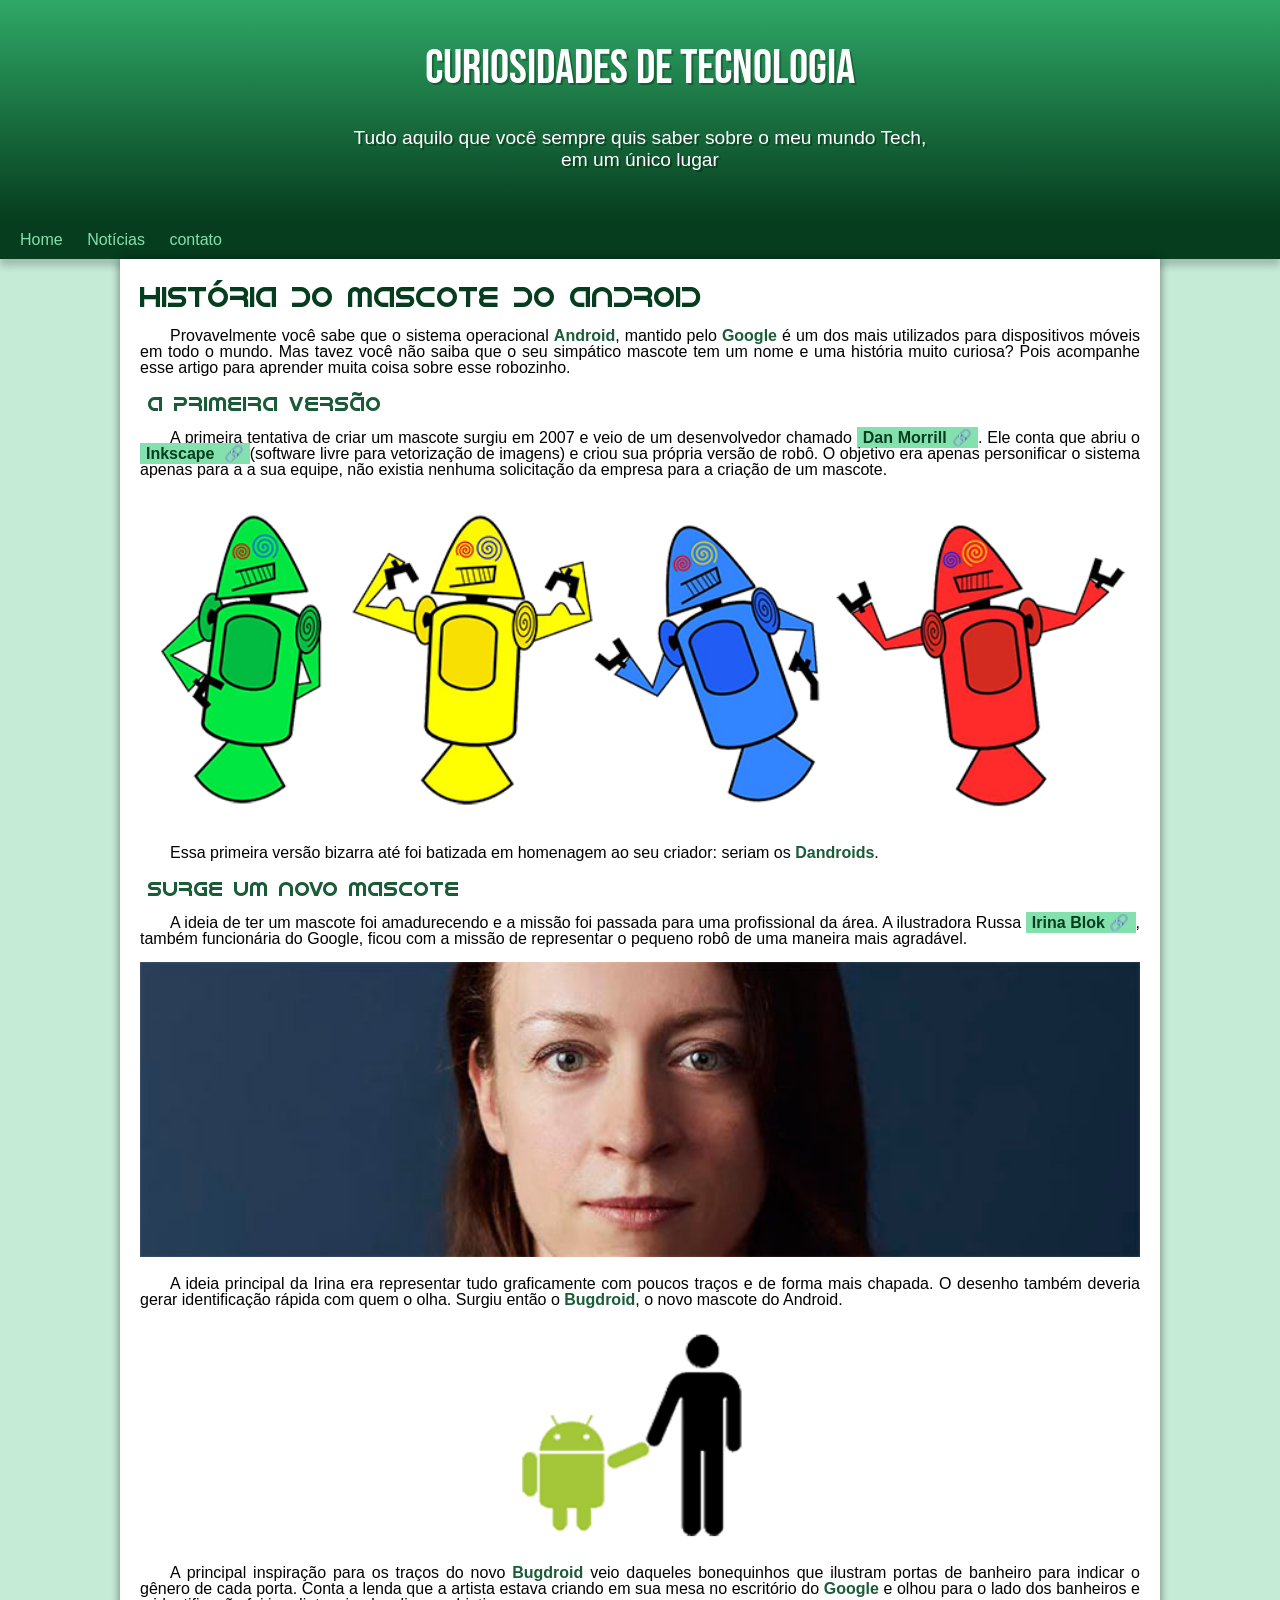
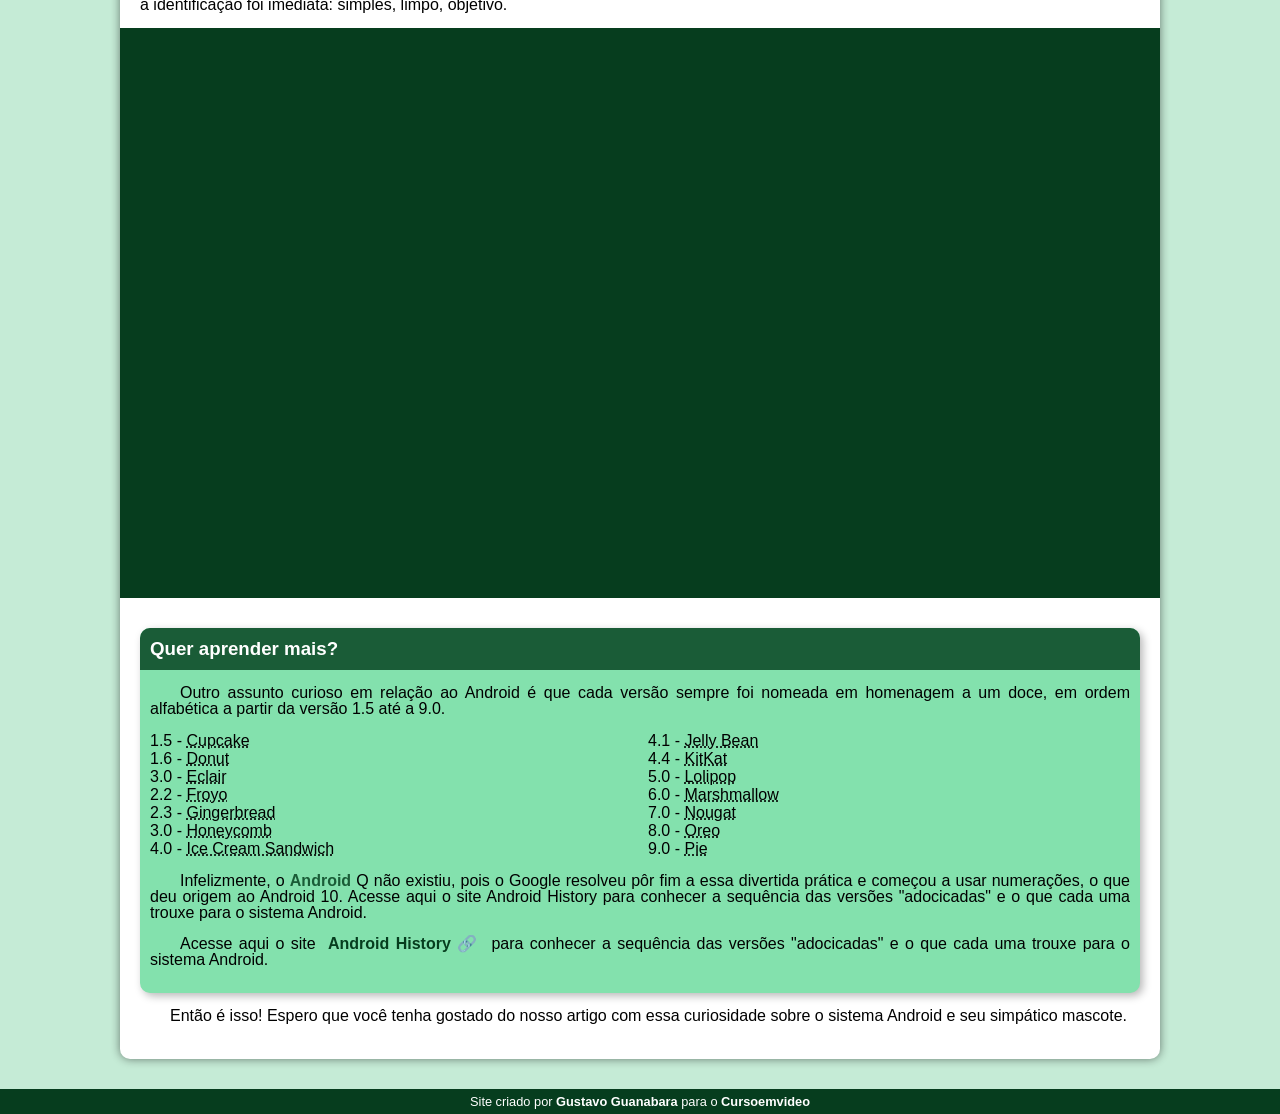
<file: index.html>
<!DOCTYPE html>
<html lang="pt-br">
<head>
    <meta charset="UTF-8">
    <meta name="viewport" content="width=device-width, initial-scale=1.0">
    <title>Como surgiu o mascote do Android</title>
    <link rel="shortcut icon" href="imagens/favicon.ico" type="image/x-icon">
    <link rel="stylesheet" href="estilo/style.css">
</head>
<body>
    <header>
        <h1>Curiosidades de Tecnologia</h1>
        <p>Tudo aquilo que você sempre quis saber sobre o meu mundo Tech, em um único lugar</p>
    </header>
    <nav>
        <a href="#">Home</a>
        <a href="#">Notícias</a>
        <a href="#"> contato</a>
    </nav>
    <main>
         <article>
            <h1 >História do Mascote do Android</h1>

            <p>Provavelmente você sabe que o sistema operacional <strong>Android</strong>, mantido pelo <strong>Google</strong> é um dos mais utilizados para dispositivos móveis em todo o mundo. Mas tavez você não saiba que o seu simpático mascote tem um nome e uma história muito curiosa? Pois acompanhe esse artigo para aprender muita coisa sobre esse robozinho.</p>

            <h2>A primeira versão</h2>

            <p>A primeira tentativa de criar um mascote surgiu em 2007 e veio de um desenvolvedor chamado <a href="https://androidcommunity.com/dan-morrill-shows-us-the-android-mascot-that-almost-was-20130103/" target="_blank" class="externo">Dan Morrill</a>. Ele conta que abriu o <a href="https://inkscape.org/" target="_blank" class="externo">Inkscape </a>(software livre para vetorização de imagens) e criou sua própria versão de robô. O objetivo era apenas personificar o sistema apenas para a a sua equipe, não existia nenhuma solicitação da empresa para a criação de um mascote.</p>

            <picture>
                <source media="(max-width:670px)" srcset="imagens/dan-droids-pq.png">
                <img src="imagens/dan-droids.png" alt="Primeiro mascote do Android">
            </picture>

            <p>Essa primeira versão bizarra até foi batizada em homenagem ao seu criador: seriam os <strong>Dandroids</strong>.</p>

            <h2>Surge um novo mascote</h2>

            <p>A ideia de ter um mascote foi amadurecendo e a missão foi passada para uma profissional da área. A ilustradora Russa <a href="https://www.irinablok.com/" target="_blank" class="externo">Irina Blok</a>, também funcionária do Google, ficou com a missão de representar o pequeno robô de uma maneira mais agradável.</p>

            <picture>
                <source media="(max-width: 670px)" srcset="imagens/irina-blok-pq.jpg">
                <img src="imagens/irina-blok.jpg" alt="Irina Blok, criadora do Bugdroid ">
            </picture>

            <p>A ideia principal da Irina era representar tudo graficamente com poucos traços e de forma mais chapada. O desenho também deveria gerar identificação rápida com quem o olha. Surgiu então o <strong>Bugdroid</strong>, o novo mascote do Android.</p>

            <img src="imagens/bugdroid.png" class="pequena" alt="Bugdroid">

            <p>A principal inspiração para os traços do novo <strong>Bugdroid</strong> veio daqueles bonequinhos que ilustram portas de banheiro para indicar o gênero de cada porta. Conta a lenda que a artista estava criando em sua mesa no escritório do <strong>Google</strong> e olhou para o lado dos banheiros e a identificação foi imediata: simples, limpo, objetivo.</p>

            <div class="video"><iframe width="560" height="315" src="https://www.youtube.com/embed/l2UDgpLz20M?si=i0fLmKlPS3-tamzO" title="YouTube video player" frameborder="0" allow="accelerometer; autoplay; clipboard-write; encrypted-media; gyroscope; picture-in-picture; web-share" referrerpolicy="strict-origin-when-cross-origin" allowfullscreen></iframe></div>

            <aside>
                <h3>Quer aprender mais?</h3>

                <p>Outro assunto curioso em relação ao Android é que cada versão sempre foi nomeada em homenagem a um doce, em ordem alfabética a partir da versão 1.5 até a 9.0.</p>

                <ul>
                    <li>1.5 - <abbr title="Bolo de Copo">Cupcake</abbr></li>
                    <li>1.6 - <abbr title="Rosquinha">Donut</abbr></li>
                    <li>3.0 - <abbr title="Bomba">Eclair</abbr></li>
                    <li>2.2 - <abbr title="Iorgute congelado">Froyo</abbr></li>
                    <li>2.3 - <abbr title="Biscoito de gengibre">Gingerbread</abbr></li>
                    <li>3.0 - <abbr title="favo de mel">Honeycomb</abbr></li>
                    <li>4.0 - <abbr title="sanduiche de sorvete">Ice Cream Sandwich</abbr></li>
                    <li>4.1 - <abbr title="jujuba">Jelly Bean</abbr></li>
                    <li>4.4 - <abbr title="kitkat">KitKat</abbr></li>
                    <li>5.0 - <abbr title="pirulito">Lolipop</abbr></li>
                    <li>6.0 - <abbr title="Marshmallow">Marshmallow</abbr></li>
                    <li>7.0 - <abbr title="torrone">Nougat</abbr></li>
                    <li>8.0 - <abbr title="Oreo">Oreo</abbr></li>
                    <li>9.0 - <abbr title="torta">Pie</abbr></li>
                </ul>

                <p>
                    Infelizmente, o <strong>Android</strong> Q não existiu, pois o Google resolveu pôr fim a essa divertida prática e começou a usar numerações, o que deu origem ao Android 10.
                    Acesse aqui o site Android History para conhecer a sequência das versões "adocicadas" e o que cada uma trouxe para o sistema Android.
                </p>

            
                    <p>Acesse aqui o site <a href="https://www.android.com/why-android/" target="_blank" class="externo">Android History</a> para conhecer a sequência das versões "adocicadas" e o que cada uma trouxe para o sistema Android.</p>
                
            </aside> 

                
                 <p>Então é isso! Espero que você tenha gostado do nosso artigo com essa curiosidade sobre o sistema Android e seu simpático mascote.</p>
                
         </article>
    </main>
    <footer>
        <p>Site criado por <a href="https://gustavoguanabara.github.io/" target="_blank" >Gustavo Guanabara</a> para o <a href="https://www.youtube.com/cursoemvideo" target="_blank">Cursoemvideo</a></p>
    </footer>
</body>
</html>
</file>
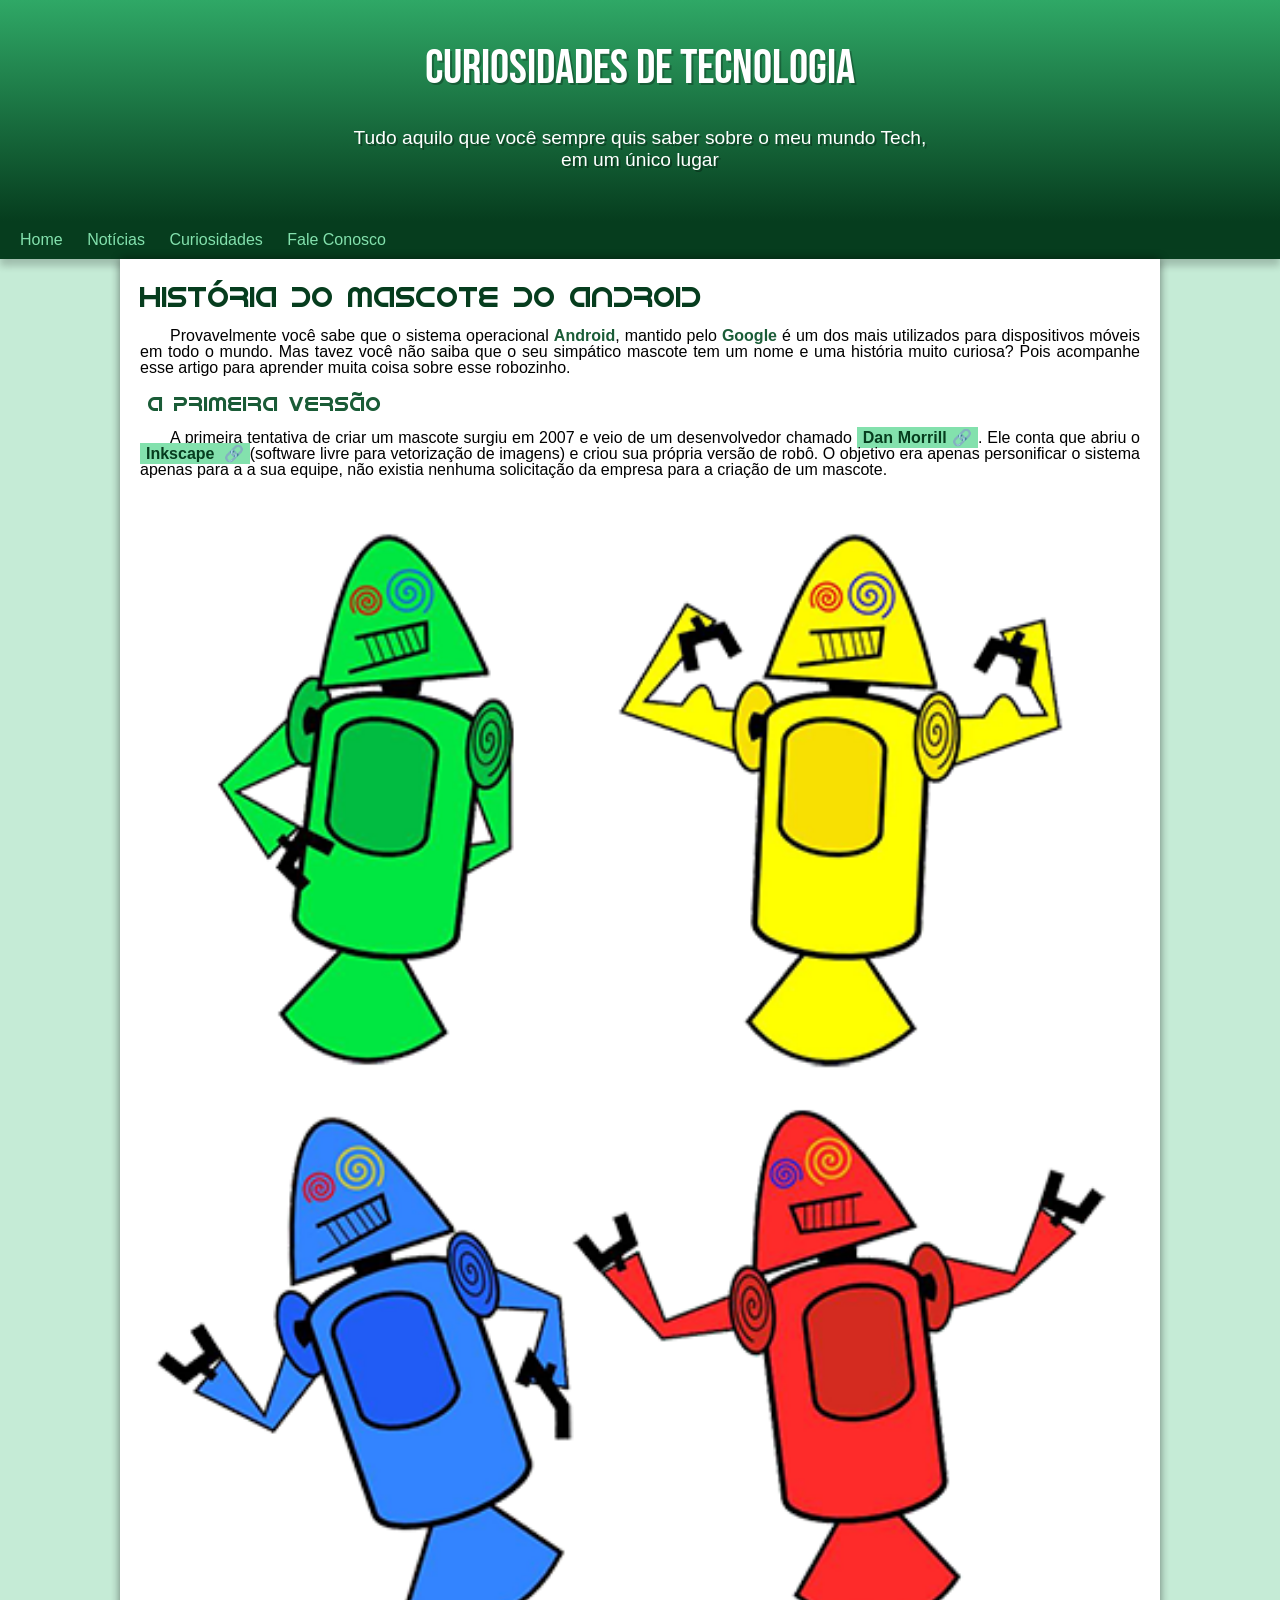
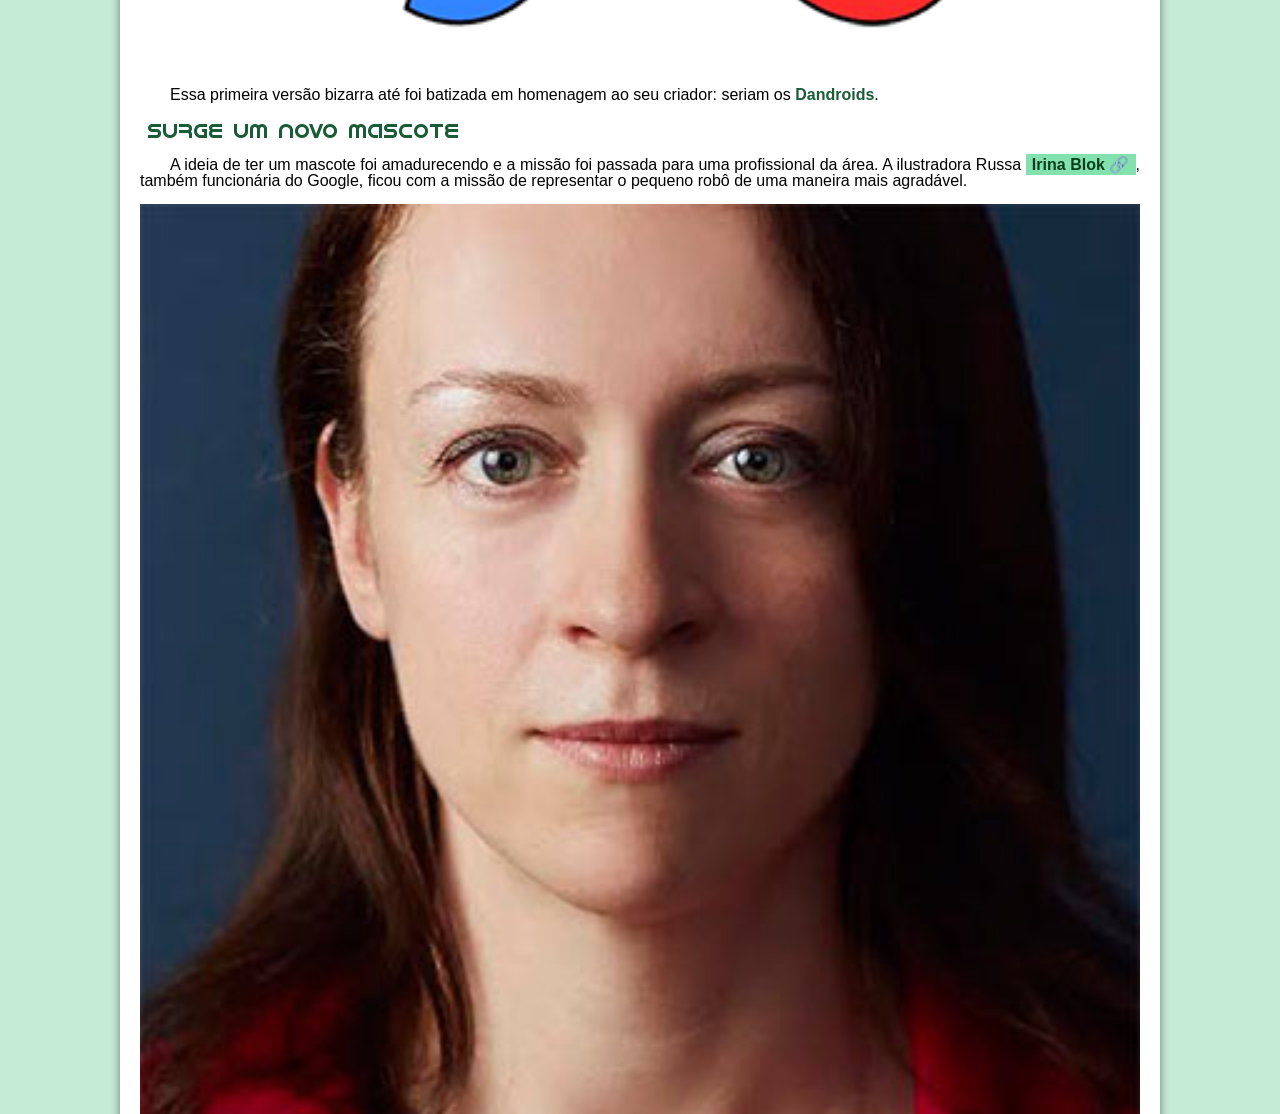
<file: index.html.html>
<!DOCTYPE html>
<html lang="pt-br">
<head>
    <meta charset="UTF-8">
    <meta name="viewport" content="width=device-width, initial-scale=1.0">
    <title>Como surgiu o mascote do Android</title>
    <link rel="shortcut icon" href="imagens/favicon.ico" type="image/x-icon">
    <link rel="stylesheet" href="estilo/style.css">
</head>
<body>
    <header>
        <h1>Curiosidades de Tecnologia</h1>
        <p>Tudo aquilo que você sempre quis saber sobre o meu mundo Tech, em um único lugar</p>
    </header>
    <nav>
        <a href="#">Home</a>
        <a href="#">Notícias</a>
        <a href="#">Curiosidades</a>
        <a href="#">Fale Conosco</a>
    </nav>
    <main>
         <article>
            <h1 >História do Mascote do Android</h1>

            <p>Provavelmente você sabe que o sistema operacional <strong>Android</strong>, mantido pelo <strong>Google</strong> é um dos mais utilizados para dispositivos móveis em todo o mundo. Mas tavez você não saiba que o seu simpático mascote tem um nome e uma história muito curiosa? Pois acompanhe esse artigo para aprender muita coisa sobre esse robozinho.</p>

            <h2>A primeira versão</h2>

            <p>A primeira tentativa de criar um mascote surgiu em 2007 e veio de um desenvolvedor chamado <a href="https://androidcommunity.com/dan-morrill-shows-us-the-android-mascot-that-almost-was-20130103/" target="_blank" class="externo">Dan Morrill</a>. Ele conta que abriu o <a href="https://inkscape.org/" target="_blank" class="externo">Inkscape </a>(software livre para vetorização de imagens) e criou sua própria versão de robô. O objetivo era apenas personificar o sistema apenas para a a sua equipe, não existia nenhuma solicitação da empresa para a criação de um mascote.</p>

            <picture>
                <source media="(max-width:670px)" srcset="imagens/dan-droids-pq.png">
                <img src="imagens/dan-droids.png" alt="Primeiro mascote do Android">
            </picture>

            <p>Essa primeira versão bizarra até foi batizada em homenagem ao seu criador: seriam os <strong>Dandroids</strong>.</p>

            <h2>Surge um novo mascote</h2>

            <p>A ideia de ter um mascote foi amadurecendo e a missão foi passada para uma profissional da área. A ilustradora Russa <a href="https://www.irinablok.com/" target="_blank" class="externo">Irina Blok</a>, também funcionária do Google, ficou com a missão de representar o pequeno robô de uma maneira mais agradável.</p>

            <picture>
                <source media="(max-width: 670px)" srcset="imagens/irina-blok-pq.jpg">
                <img src="imagens/irina-blok.jpg" alt="Irina Blok, criadora do Bugdroid ">
            </picture>

            <p>A ideia principal da Irina era representar tudo graficamente com poucos traços e de forma mais chapada. O desenho também deveria gerar identificação rápida com quem o olha. Surgiu então o <strong>Bugdroid</strong>, o novo mascote do Android.</p>

            <img src="imagens/bugdroid.png" class="pequena" alt="Bugdroid">

            <p>A principal inspiração para os traços do novo <strong>Bugdroid</strong> veio daqueles bonequinhos que ilustram portas de banheiro para indicar o gênero de cada porta. Conta a lenda que a artista estava criando em sua mesa no escritório do <strong>Google</strong> e olhou para o lado dos banheiros e a identificação foi imediata: simples, limpo, objetivo.</p>

            <div class="video"><iframe width="560" height="315" src="https://www.youtube.com/embed/l2UDgpLz20M?si=i0fLmKlPS3-tamzO" title="YouTube video player" frameborder="0" allow="accelerometer; autoplay; clipboard-write; encrypted-media; gyroscope; picture-in-picture; web-share" referrerpolicy="strict-origin-when-cross-origin" allowfullscreen></iframe></div>

            <aside>
                <h3>Quer aprender mais?</h3>

                <p>Outro assunto curioso em relação ao Android é que cada versão sempre foi nomeada em homenagem a um doce, em ordem alfabética a partir da versão 1.5 até a 9.0.</p>

                <ul>
                    <li>1.5 - <abbr title="Bolo de Copo">Cupcake</abbr></li>
                    <li>1.6 - <abbr title="Rosquinha">Donut</abbr></li>
                    <li>3.0 - <abbr title="Bomba">Eclair</abbr></li>
                    <li>2.2 - <abbr title="Iorgute congelado">Froyo</abbr></li>
                    <li>2.3 - <abbr title="Biscoito de gengibre">Gingerbread</abbr></li>
                    <li>3.0 - <abbr title="favo de mel">Honeycomb</abbr></li>
                    <li>4.0 - <abbr title="sanduiche de sorvete">Ice Cream Sandwich</abbr></li>
                    <li>4.1 - <abbr title="jujuba">Jelly Bean</abbr></li>
                    <li>4.4 - <abbr title="kitkat">KitKat</abbr></li>
                    <li>5.0 - <abbr title="pirulito">Lolipop</abbr></li>
                    <li>6.0 - <abbr title="Marshmallow">Marshmallow</abbr></li>
                    <li>7.0 - <abbr title="torrone">Nougat</abbr></li>
                    <li>8.0 - <abbr title="Oreo">Oreo</abbr></li>
                    <li>9.0 - <abbr title="torta">Pie</abbr></li>
                </ul>

                <p>
                    Infelizmente, o <strong>Android</strong> Q não existiu, pois o Google resolveu pôr fim a essa divertida prática e começou a usar numerações, o que deu origem ao Android 10.
                    Acesse aqui o site Android History para conhecer a sequência das versões "adocicadas" e o que cada uma trouxe para o sistema Android.
                </p>

            
                    <p>Acesse aqui o site <a href="https://www.android.com/why-android/" target="_blank" class="externo">Android History</a> para conhecer a sequência das versões "adocicadas" e o que cada uma trouxe para o sistema Android.</p>
                
            </aside> 

                
                 <p>Então é isso! Espero que você tenha gostado do nosso artigo com essa curiosidade sobre o sistema Android e seu simpático mascote.</p>
                
         </article>
    </main>
    <footer>
        <p>Site criado por <a href="https://gustavoguanabara.github.io/" target="_blank" >Gustavo Guanabara</a> para o <a href="https://www.youtube.com/cursoemvideo" target="_blank">Cursoemvideo</a></p>
    </footer>
</body>
</html>
</file>
<file: estilo/style.css>
@charset "UTF-8";


@import url('https://fonts.googleapis.com/css2?family=Bebas+Neue&family=Caveat:wght@400..700&family=Google+Sans+Flex:opsz,wght,GRAD@6..144,1..1000,0..100&family=Kaushan+Script&display=swap');

@font-face{
    font-family: 'Android';
    src: url('../fontes/idroid.otf') format('opentype');
    font-weight: normal;
}


:root{
    --cor0:#c5ebd6;
    --cor1:#83e1ad;
    --cor2:#3ddc84;
    --cor3:#2fa866;
    --cor4:#1a5c37;
    --cor5:#063d1e;

    --font-padrao: arial, verdana, helvetica, sans-serif;
    --font-destaque: 'Bebas Neue', 'cursive';
    --font-android: 'Android', 'cursive';
}

*{
    margin: 0px;
    padding: 0px;
}

body{
    background-color: #c5ebd6;
    font-family: var(--font-padrao);   
}

a.externo:after{
    content:'\00A0\1F517';
}

header{
    background-image: linear-gradient(to bottom, var(--cor3), var(--cor5));
    min-height: 150px;
    text-align: center;
    padding-top: 40px;
}

header > h1{
    color:white;
    font-family: var(--font-destaque);
    font-size: 3em;
    font-weight: normal;
    margin-bottom: 30px;
    text-shadow: 2px 2px 0px rgba(0, 0, 0, 0.267);
}

header > p{
    font-family: var(--font-padrao);
    font-size: 1.2em;
    color: white ;
    max-width: 600px;
    padding-right: 10px;
    padding-left: 10px;
    margin: auto; 
    padding-bottom: 50px;
    text-shadow: 2px 2px 0px rgba(0, 0, 0, 0.315);
}

nav > a{
    color: var(--cor1);
    padding: 10px;
    border-radius: 5px;
    box-shadow: none;
    text-decoration: none;
    transition-duration: .5s;
}

nav > a:hover{
    background-color:var(--cor3);
    color: var(--cor5);
}

nav{
    background-color: var(--cor5);
    padding: 10px;
    box-shadow: 0px 7px 7px rgba(0, 0, 0, 0.192);
}

main{
    background-color: white;
    min-width: 300px;
    max-width: 1000px;
    margin: auto;
    margin-bottom: 30px;
    padding: 20px;
    box-shadow: 0px 0px 10px rgba(0, 0, 0, 0.486);
    border-bottom-left-radius:10px ;
    border-bottom-right-radius: 10px;
}

main h1{
    
    color:var(--cor5) ;
    font-family:var(--font-android) ;
    font-weight: normal;
    font-size: 1.8em;
}

main h2{
    font-family:var(--font-android) ;
    color: var(--cor4);
    font-size: 1.3em;
    font-weight: normal;
    background-image: linear-gradient(to right, var(--01) transparent);
    text-indent: 8px;
}

main p{
    margin: 15px 0px;
    text-align: justify;
    text-indent: 30px;
    font-size: 1em;
    line-height: 1em;
}

main strong{
    color: var(--cor4);
    font-weight: bolder;
}

main a{
    text-decoration: none;
    font-weight: bold;
    color: var(--cor5);
    background-color: var(--cor1);
    padding: 2px 6px ;
}

main a:hover{
    text-decoration: underline;
    color: var(--cor4);
}

main img{
    width: 100%;
}

main img.pequena{
    max-width: 350px;
    display: block;
    margin: auto;
}

div.video{
    background-color: var(--cor5);
    margin: 0px -20px 30px -20px;
    padding: 20px;
    padding-bottom: 55%;
    position: relative;
}

div.video > iframe{
    position: absolute;
    top: 5%;
    left: 5%;
    width: 90%;
    height: 90%;
    
}

aside {
    background-color:var(--cor1);
    padding: 10px;
    border-radius: 10px;
    box-shadow: 3px 3px 8px rgba(0, 0, 0, 0.281);
}

aside > h3 {
    background-color: var(--cor4);
    color: white;
    padding: 10px;
    margin: -10px -10px 0px -10px;
    border-radius: 10px 10px 0px 0px;
}

aside > ul{
    list-style-type: '';
    list-style-position: inside;
    columns: 2;
}

footer {
    background-color: var(--cor5);
    color: white;
    text-align: center;
    font-size: 0.8em;
    padding: 5px;
}

footer > p > a {
    color: white;
    font-weight: bolder;
    text-decoration: none;

}

footer a:hover{
    text-decoration: underline;
    color: var(--cor5);

}
</file>
